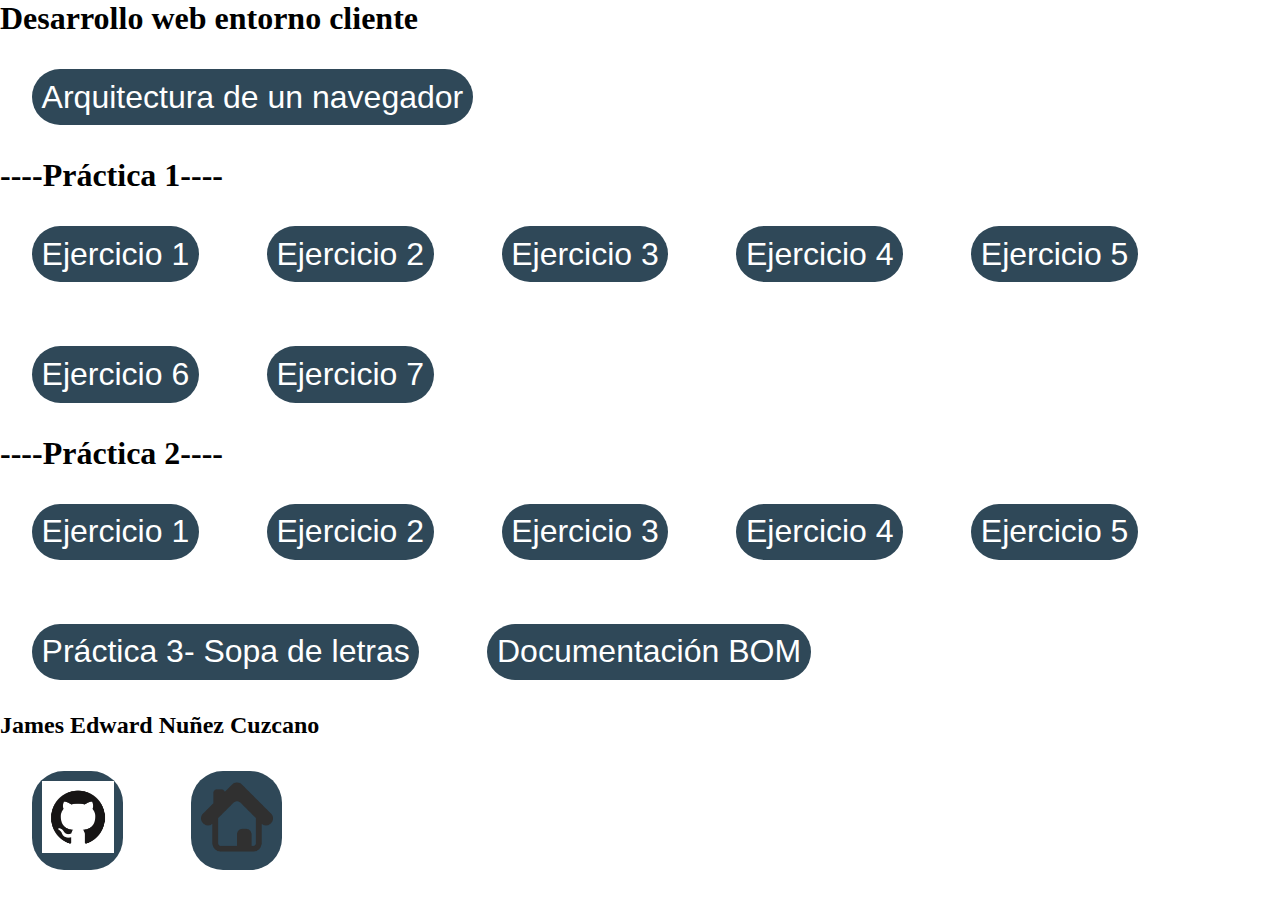
<file: index.html>
<!DOCTYPE html>
<html lang="en">

<head>
    <meta charset="UTF-8">
    <meta name="viewport" content="width=device-width, initial-scale=1.0">
    <title>James Edward Nuñez Cuzcano</title>
    <link rel="stylesheet" href="./webroot/css/style.css">
</head>

<body>
    <header>
        <h1>Desarrollo web entorno cliente</h1>
    </header>

    <main>
        <button class="active" onclick="window.open('./doc/Arquitectura de un navegador.pdf')">
            <p>Arquitectura de un navegador</p>
        </button>

        <h1 class="title">----Práctica 1----</h1>
        <button class="active" onclick="location.href = './webroot/ejercicios/Practica 1/ej1'">
            <p>Ejercicio 1</p>
        </button>
        <button class="active" onclick="location.href = './webroot/ejercicios/Practica 1/ej2'">
            <p>Ejercicio 2</p>
        </button>
        <button class="active" onclick="location.href = './webroot/ejercicios/Practica 1/ej3'">
            <p>Ejercicio 3</p>
        </button>
        <button class="active" onclick="location.href = './webroot/ejercicios/Practica 1/ej4'">
            <p>Ejercicio 4</p>
        </button>
        <button class="active" onclick="location.href = './webroot/ejercicios/Practica 1/ej5'">
            <p>Ejercicio 5</p>
        </button>
        <button class="active" onclick="location.href = './webroot/ejercicios/Practica 1/ej6'">
            <p>Ejercicio 6</p>
        </button>
        <button class="active" onclick="location.href = './webroot/ejercicios/Practica 1/ej7'">
            <p>Ejercicio 7</p>
        </button>

        <h1 class="title">----Práctica 2----</h1>
        <button class="active" onclick="location.href = './webroot/ejercicios/Practica 2/ej1'">
            <p>Ejercicio 1</p>
        </button>
        <button class="active" onclick="location.href = './webroot/ejercicios/Practica 2/ej2'">
            <p>Ejercicio 2</p>
        </button>
        <button class="active" onclick="location.href = './webroot/ejercicios/Practica 2/ej3'">
            <p>Ejercicio 3</p>
        </button>
        <button class="active" onclick="location.href = './webroot/ejercicios/Practica 2/ej4'">
            <p>Ejercicio 4</p>
        </button>
        <button class="active" onclick="location.href = './webroot/ejercicios/Practica 2/ej5'">
            <p>Ejercicio 5</p>
        </button>

        <button class="active title" onclick="location.href = './webroot/ejercicios/Practica3'" style="margin-bottom:0.6em;">Práctica 3- Sopa de letras</button>

        <button class="active" onclick="window.open('./doc/DocumentacionBOM.html')">Documentación BOM</button>
    </main>

    <footer>
        <h2>James Edward Nuñez Cuzcano</h2>
        <div>
            <button class="active" onclick="window.open('https://github.com/JameseNunCuz')"><img
                    src="./webresources/github.png"></button>
            <button class="active" onclick="location.href='../'"><img src="./webresources/home.png"></button>
        </div>
    </footer>
</body>

</html>
</file>
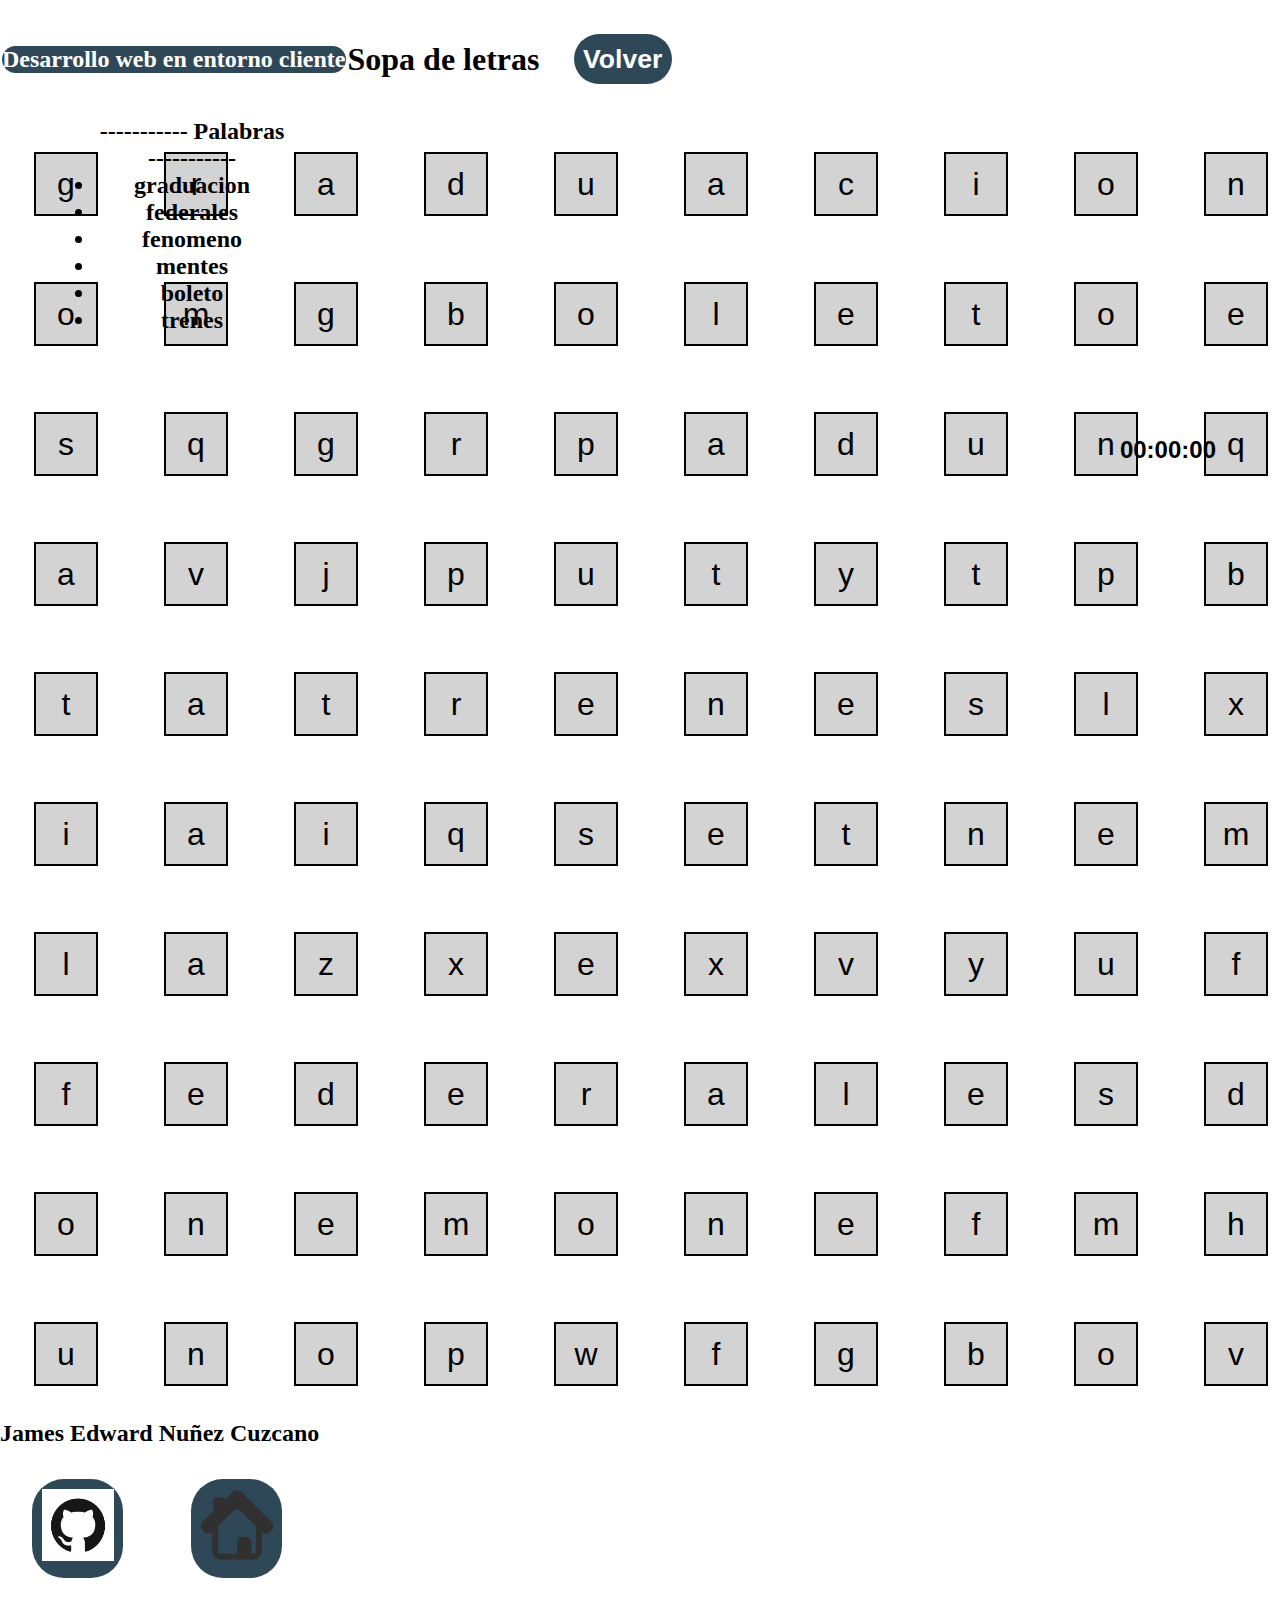
<file: webroot/ejercicios/Practica3/index.html>
<!DOCTYPE html>
<html lang="es">

<head>
    <meta charset="UTF-8">
    <meta name="viewport" content="width=device-width, initial-scale=1.0">
    <title>Sopa de letras</title>
    <link rel="stylesheet" href="../../css/style.css">
    <link rel="stylesheet" href="style.css">
    <script src="script.js" defer></script>
</head>

<body>
    <header>
        <table>
            <tr>
                <td>
                    <h2>Desarrollo web en entorno cliente</h2>
                </td>
                <td>
                    <h1>Sopa de letras</h1>
                </td>
                <td>
                    <button class="active" onclick="location.href = '../../../'">
                        <h5>Volver</h5>
                    </button>
                </td>
            </tr>
        </table>
    </header>

    <main>

        <div id="contenedor">
            <div id="contenedorPalabras">
                <h2>----------- Palabras -----------</h2>
                <h2 id="palabras"></h2>
            </div>
            <div id="tablero"></div>
        </div>

    </main>

    <footer>
        <h2>James Edward Nuñez Cuzcano</h2>
        <div>
            <button class="active" onclick="window.open('https://github.com/JameseNunCuz')"><img
                    src="../../../webresources/github.png" alt="Github"></button>
            <button class="active" onclick="location.href='../../../../'"><img src="../../../webresources/home.png"
                    alt="Home"></button>
        </div>
        <h2 id="clock">00:00:00</h2>
    </footer>
</body>

</html>
</file>
<file: webroot/css/style.css>
* {
    margin: 0;
    padding: 0;
    box-sizing: border-box;
    max-width: 100%;
}

body {
    background-color: DAF7DC;
}

.center-container {
    margin-left:30%;
    display: flex;
    justify-content: center;
    flex-direction: column;
    width:fit-content;
    margin-bottom: 13vh;
}

.header {
    width: 100vw;
    align-items: center;
    text-align: center;
    position: fixed;
    transform: translate(-50%, 0);
    left: 50vw;
    height: 13vh;
    display: flex;
    flex-direction: row;
    justify-content: center;

    background-color: #2F4858;
    color: white;
    padding: 2em;
}

.home {
    position: fixed;
    transform: translate(-50%, 0);
    left: 90vw;
}

.footer {
    width: 100%;
    align-items: center;
    text-align: center;
    position: fixed;
    height: 13vh;
    transform: translate(-50%, 0);
    left: 50vw;
    top: 87.5vh;

    background-color: #2F4858;
    color: white;
    padding: 2em;
}

button {
    border-radius: 1em;
    background-color: #2F4858;
    color: white;
    padding: 0.3em;
    border: none;
    cursor: pointer;
    text-align: center;
    max-height: 10em;
    margin: 1em;
    height: match-parent;
    width: match-parent;
    font-size: 2em;
}

.active:hover {
    background-color: #336699;
}

table h2 {
    border-radius: 1em;
    background-color: #2F4858;
    color: white;
}

td {
    text-align: center;
    vertical-align: middle;
}

img {
    max-height: 8vh;
    min-width: 8vh;
}
</file>
<file: webroot/ejercicios/Practica3/style.css>
main {
    #contenedor {
        display: flex;
        flex-direction: row;
    }

    #contenedorPalabras {
        width: 15vw;
        position: absolute;
        left: 15%;
        transform: translate(-50%, 0%);

        h2 {
            text-align: center;
        }
    }

    table {
        margin: 0px;
        padding: 0px;

        td,
        tr,
        button {
            padding: 0px;
        }

        button {
            border-radius: 0px;
            background-color: lightgray;
            color: black;
        }
    }

    button {
        border: 2px solid black;
        font-size: 2em;
        text-align: center;
        height: 2em;
        width: 2em;
    }

    button:hover {
        background-color: lightblue
    }

}

#clock {
    display: block;
    position: absolute;
    right: 5%;
    top: 50%;
    transform: translate(0, -50%);
    font-size: 1.5em;
    font-weight: bold;
    font-family: Verdana, Geneva, Tahoma, sans-serif;
}
</file>
